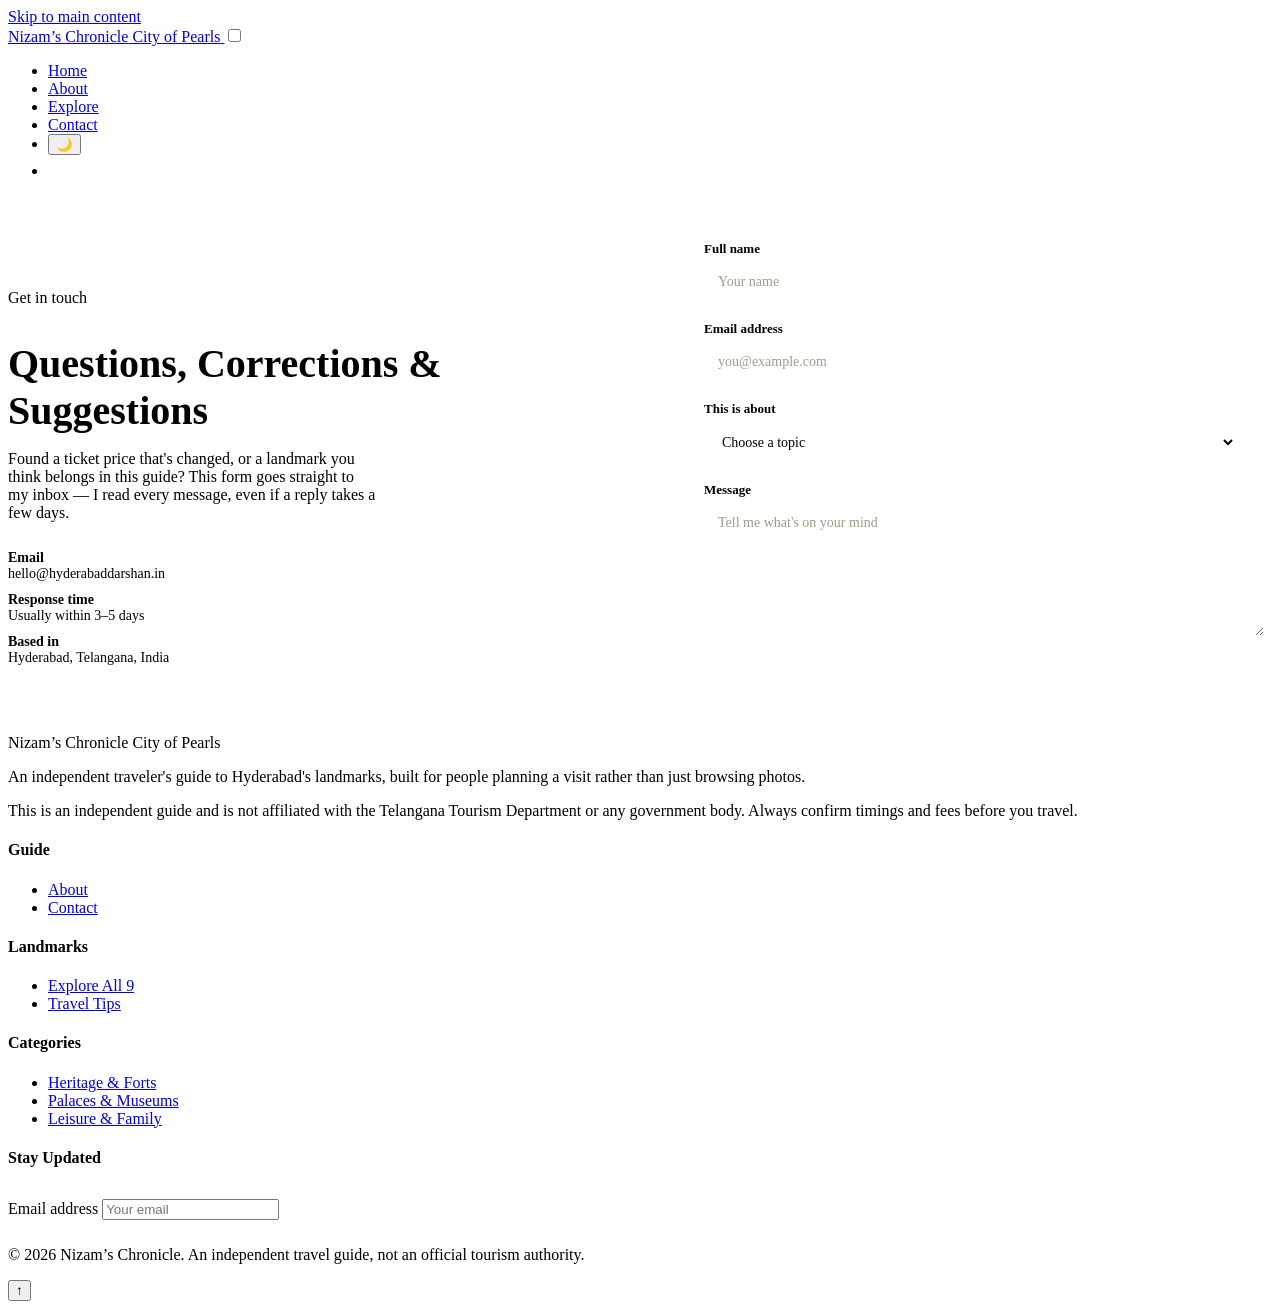
<file: contact.html>
<!DOCTYPE html>
<html lang="en">
<head>
    <meta charset="UTF-8">
    <meta name="viewport" content="width=device-width, initial-scale=1.0">
    <title>Contact | Nizam’s Chronicle</title>
    <meta name="description" content="Send a question, a correction, or a suggestion for the Nizam’s Chronicle guide.">
    <link rel="icon" type="image/svg+xml" href="data:image/svg+xml,%3Csvg xmlns='http://www.w3.org/2000/svg' viewBox='0 0 100 100'%3E%3Crect width='100' height='100' rx='20' fill='%230e5c50'/%3E%3Cpath d='M30 78V38h6v18h28V38h6v40h-6V62H36v16z' fill='%23ab7d2f'/%3E%3Ccircle cx='30' cy='30' r='4' fill='%23ab7d2f'/%3E%3Ccircle cx='70' cy='30' r='4' fill='%23ab7d2f'/%3E%3C/svg%3E">
    <link rel="stylesheet" href="css/style.css">
    <link rel="stylesheet" href="css/grid-layouts.css">
    <link rel="stylesheet" href="css/components.css">
</head>
<body>

    <a href="#main-content" class="skip-link">Skip to main content</a>

    <header class="main-header">
        <div class="container nav-bar">
            <a href="index.html" class="nav-logo">
                <span class="nav-logo-mark">Nizam’s Chronicle</span>
                <span class="nav-logo-tag">City of Pearls</span>
            </a>

            <input type="checkbox" id="nav-toggle" class="nav-toggle-input">
            <label for="nav-toggle" class="nav-toggle-label" aria-label="Toggle navigation menu">
                <span></span><span></span><span></span>
            </label>

            <nav aria-label="Primary">
                <ul class="nav-list">
                    <li><a href="index.html" class="nav-link">Home</a></li>
                    <li><a href="about.html" class="nav-link">About</a></li>
                    <li><a href="explore.html" class="nav-link">Explore</a></li>
                    <li><a href="contact.html" class="nav-link is-active" aria-current="page">Contact</a></li>
                    <li>
                        <button type="button" id="theme-toggle-btn" class="theme-toggle-btn" aria-label="Toggle dark and light mode">
                            <span id="theme-toggle-icon">&#127769;</span>
                        </button>
                    </li>
                    <li><a href="login.html" class="action-btn btn-accent action-btn--sm">Sign In</a></li>
                </ul>
            </nav>
        </div>
    </header>

    <main id="main-content">
        <section class="container section-spacing">
            <div class="split-grid reveal">
                <div>
                    <p class="eyebrow">Get in touch</p>
                    <h1 class="contact-heading">Questions, Corrections &amp; Suggestions</h1>
                    <p class="contact-description">Found a ticket price that's changed, or a landmark you think belongs in this guide? This form goes straight to my inbox — I read every message, even if a reply takes a few days.</p>

                    <div class="contact-info-list">
                        <address>
                            <span><strong>Email</strong><br>hello@hyderabaddarshan.in</span>
                            <span><strong>Response time</strong><br>Usually within 3&ndash;5 days</span>
                            <span><strong>Based in</strong><br>Hyderabad, Telangana, India</span>
                        </address>
                    </div>
                </div>

                <div class="contact-form-panel">
                    <form action="thankyou.html" method="GET" id="contact-form">
                        <div class="form-node">
                            <label for="contact-name">Full name</label>
                            <input type="text" id="contact-name" name="name" placeholder="Your name" required>
                        </div>
                        <div class="form-node">
                            <label for="contact-email">Email address</label>
                            <input type="email" id="contact-email" name="email" placeholder="you@example.com" required>
                        </div>
                        <div class="form-node">
                            <label for="contact-topic">This is about</label>
                            <select id="contact-topic" name="topic" required>
                                <option value="">Choose a topic</option>
                                <option value="correction">A ticket price or timing correction</option>
                                <option value="suggestion">A landmark suggestion</option>
                                <option value="feedback">General feedback</option>
                                <option value="other">Something else</option>
                            </select>
                        </div>
                        <div class="form-node">
                            <label for="contact-message">Message</label>
                            <textarea id="contact-message" name="message" placeholder="Tell me what's on your mind" required></textarea>
                        </div>
                        <button type="submit" class="action-btn btn-accent full-width">Send Message</button>
                    </form>
                </div>
            </div>
        </section>
    </main>

    <footer class="main-footer">
        <div class="container footer-columns">
            <div class="footer-brand">
                <span class="footer-brand-mark">Nizam’s Chronicle</span>
                <span class="footer-brand-tag">City of Pearls</span>
                <p>An independent traveler's guide to Hyderabad's landmarks, built for people planning a visit rather than just browsing photos.</p>
                <p class="footer-disclaimer">This is an independent guide and is not affiliated with the Telangana Tourism Department or any government body. Always confirm timings and fees before you travel.</p>
            </div>
            <div class="footer-group">
                <h4>Guide</h4>
                <ul class="footer-links">
                    <li><a href="about.html">About</a></li>
                    <li><a href="contact.html">Contact</a></li>
                </ul>
            </div>
            <div class="footer-group">
                <h4>Landmarks</h4>
                <ul class="footer-links">
                    <li><a href="explore.html">Explore All 9</a></li>
                    <li><a href="index.html#travel-tips">Travel Tips</a></li>
                </ul>
            </div>
            <div class="footer-group">
                <h4>Categories</h4>
                <ul class="footer-links">
                    <li><a href="explore.html">Heritage &amp; Forts</a></li>
                    <li><a href="explore.html">Palaces &amp; Museums</a></li>
                    <li><a href="explore.html">Leisure &amp; Family</a></li>
                </ul>
            </div>
            <div class="footer-brand">
                <h4>Stay Updated</h4>
                <form class="footer-dispatch" action="thankyou.html" method="GET">
                    <label for="newsletter-email" class="visually-hidden">Email address</label>
                    <input id="newsletter-email" name="email" type="email" required placeholder="Your email" class="footer-dispatch-input">
                    <button type="submit" class="action-btn btn-accent footer-dispatch-button" aria-label="Subscribe for updates">&#10148;</button>
                </form>
            </div>
        </div>
        <div class="footer-bottom">
            <p>&copy; <span data-current-year>2026</span> Nizam’s Chronicle. An independent travel guide, not an official tourism authority.</p>
        </div>
    </footer>

    <div class="modal-overlay" data-modal-overlay></div>
    <div class="lightbox-overlay" data-lightbox-overlay></div>

    <script src="js/main.js" defer></script>
    <script src="js/script.js" defer></script>
</body>
</html>
</file>
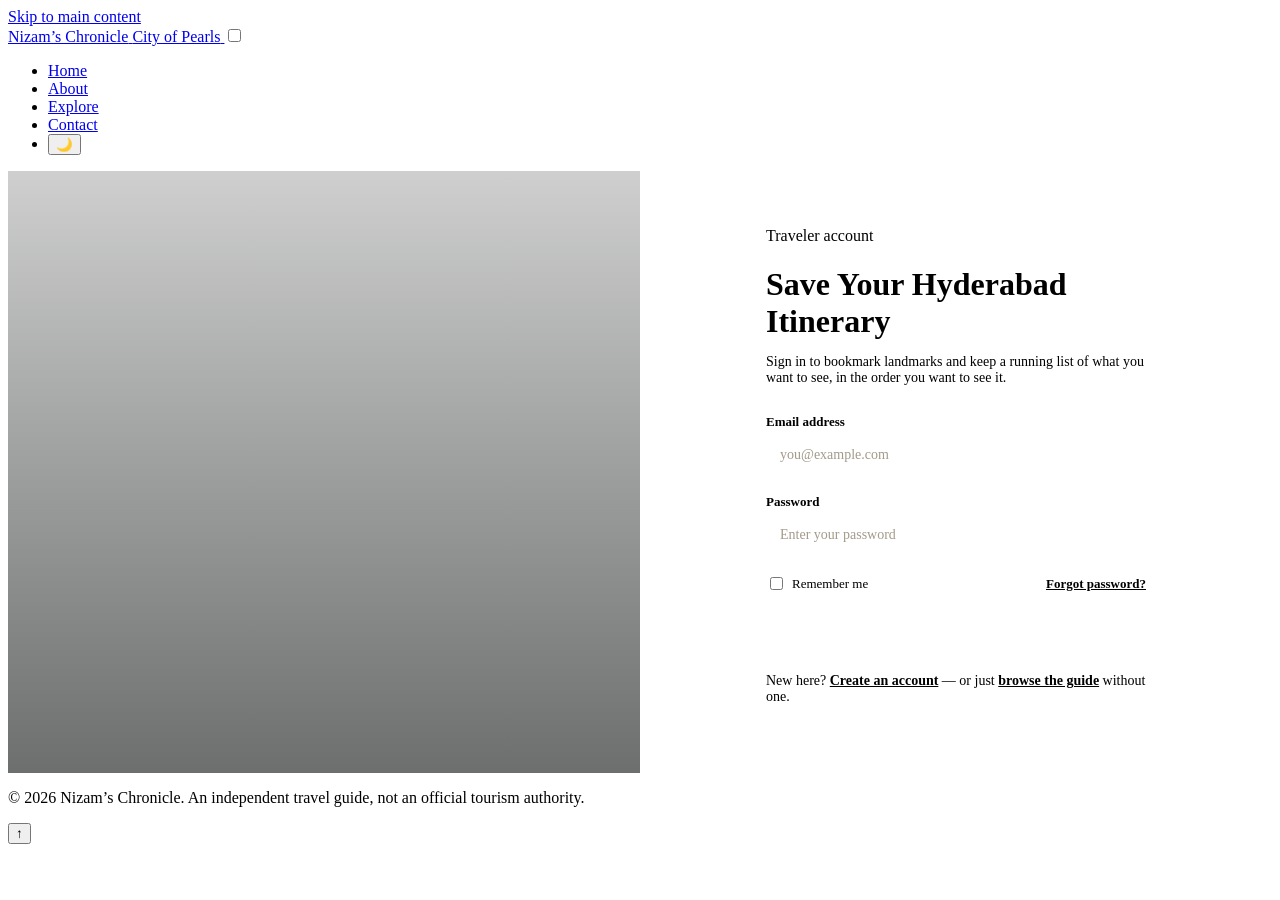
<file: login.html>
<!DOCTYPE html>
<html lang="en">
<head>
    <meta charset="UTF-8">
    <meta name="viewport" content="width=device-width, initial-scale=1.0">
    <title>Sign In | Nizam’s Chronicle</title>
    <meta name="description" content="Sign in to save landmarks and build your own Hyderabad itinerary.">
    <link rel="icon" type="image/svg+xml" href="data:image/svg+xml,%3Csvg xmlns='http://www.w3.org/2000/svg' viewBox='0 0 100 100'%3E%3Crect width='100' height='100' rx='20' fill='%230e5c50'/%3E%3Cpath d='M30 78V38h6v18h28V38h6v40h-6V62H36v16z' fill='%23ab7d2f'/%3E%3Ccircle cx='30' cy='30' r='4' fill='%23ab7d2f'/%3E%3Ccircle cx='70' cy='30' r='4' fill='%23ab7d2f'/%3E%3C/svg%3E">
    <link rel="stylesheet" href="css/style.css">
    <link rel="stylesheet" href="css/grid-layouts.css">
    <link rel="stylesheet" href="css/components.css">
</head>
<body>

    <a href="#main-content" class="skip-link">Skip to main content</a>

    <header class="main-header">
        <div class="container nav-bar">
            <a href="index.html" class="nav-logo">
                <span class="nav-logo-mark">Nizam’s Chronicle</span>
                <span class="nav-logo-tag">City of Pearls</span>
            </a>

            <input type="checkbox" id="nav-toggle" class="nav-toggle-input">
            <label for="nav-toggle" class="nav-toggle-label" aria-label="Toggle navigation menu">
                <span></span><span></span><span></span>
            </label>

            <nav aria-label="Primary">
                <ul class="nav-list">
                    <li><a href="index.html" class="nav-link">Home</a></li>
                    <li><a href="about.html" class="nav-link">About</a></li>
                    <li><a href="explore.html" class="nav-link">Explore</a></li>
                    <li><a href="contact.html" class="nav-link">Contact</a></li>
                    <li>
                        <button type="button" id="theme-toggle-btn" class="theme-toggle-btn" aria-label="Toggle dark and light mode">
                            <span id="theme-toggle-icon">&#127769;</span>
                        </button>
                    </li>
                </ul>
            </nav>
        </div>
    </header>

    <main id="main-content">
        <div class="auth-frame">
            <div class="auth-backdrop" role="img" aria-label="The illuminated Buddha statue at Hussain Sagar Lake, Hyderabad, at dusk"></div>
            <div class="auth-panel">
                <div class="auth-panel-inner">
                    <p class="eyebrow">Traveler account</p>
                    <h1 class="auth-heading">Save Your Hyderabad Itinerary</h1>
                    <p class="auth-text">Sign in to bookmark landmarks and keep a running list of what you want to see, in the order you want to see it.</p>

                    <form action="thankyou.html" method="GET" id="login-form">
                        <div class="form-node">
                            <label for="login-email">Email address</label>
                            <input type="email" id="login-email" name="email" placeholder="you@example.com" required>
                        </div>
                        <div class="form-node">
                            <label for="login-password">Password</label>
                            <input type="password" id="login-password" name="password" placeholder="Enter your password" required>
                        </div>
                        <div class="form-utility">
                            <label class="form-checkbox-label">
                                <input type="checkbox" name="remember">
                                Remember me
                            </label>
                            <a href="#" class="auth-link">Forgot password?</a>
                        </div>
                        <button type="submit" class="action-btn btn-accent full-width">Sign In</button>
                    </form>

                    <p class="auth-text">
                        New here? <a href="#" class="auth-link">Create an account</a> — or just <a href="explore.html" class="auth-link">browse the guide</a> without one.
                    </p>
                </div>
            </div>
        </div>
    </main>

    <footer class="main-footer">
        <div class="container footer-bottom is-compact">
            <p>&copy; <span data-current-year>2026</span> Nizam’s Chronicle. An independent travel guide, not an official tourism authority.</p>
        </div>
    </footer>

    <script src="js/main.js" defer></script>
    <script src="js/script.js" defer></script>
</body>
</html>
</file>
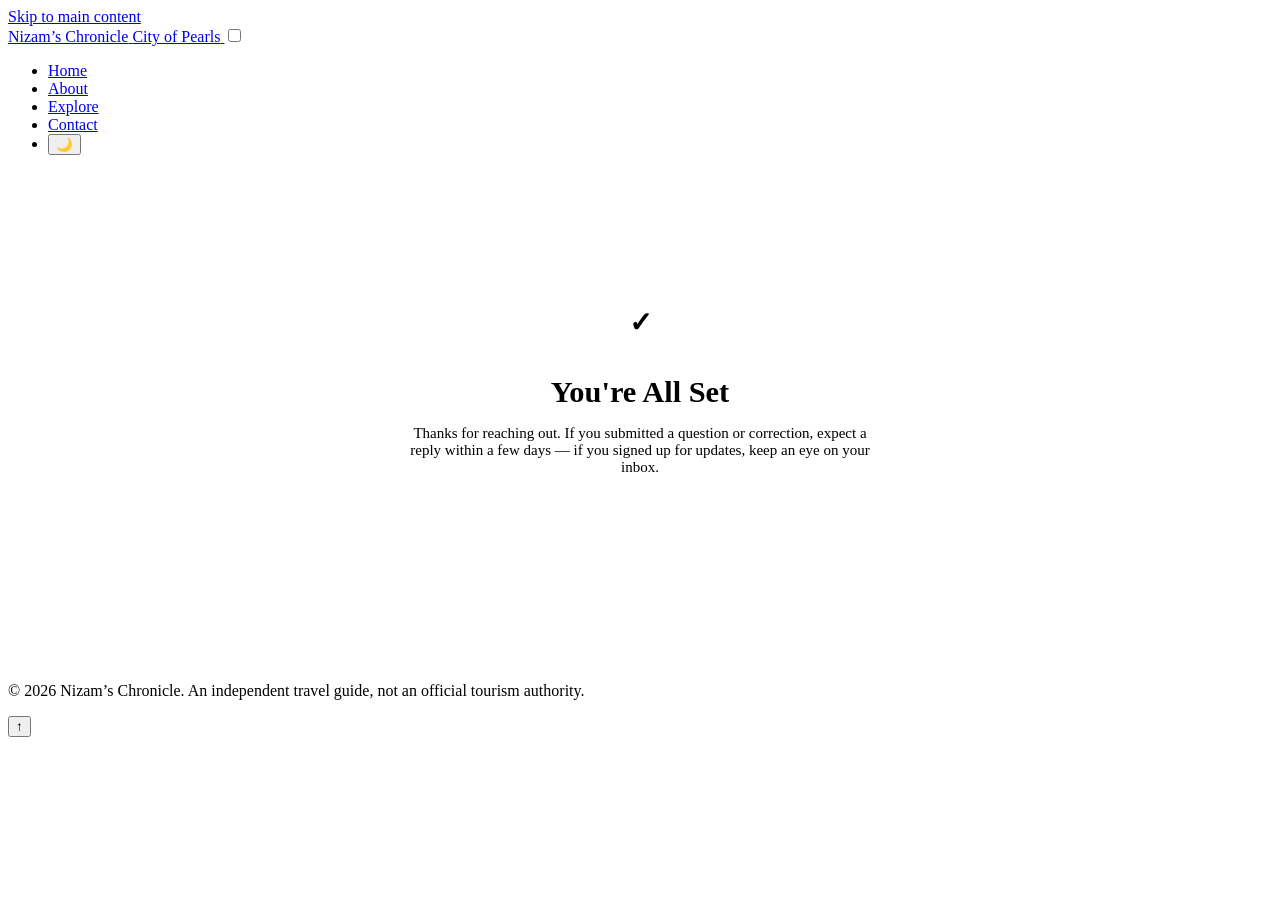
<file: thankyou.html>
<!DOCTYPE html>
<html lang="en">
<head>
    <meta charset="UTF-8">
    <meta name="viewport" content="width=device-width, initial-scale=1.0">
    <title>Thank You | Nizam’s Chronicle</title>
    <meta name="description" content="Your message has been received.">
    <link rel="icon" type="image/svg+xml" href="data:image/svg+xml,%3Csvg xmlns='http://www.w3.org/2000/svg' viewBox='0 0 100 100'%3E%3Crect width='100' height='100' rx='20' fill='%230e5c50'/%3E%3Cpath d='M30 78V38h6v18h28V38h6v40h-6V62H36v16z' fill='%23ab7d2f'/%3E%3Ccircle cx='30' cy='30' r='4' fill='%23ab7d2f'/%3E%3Ccircle cx='70' cy='30' r='4' fill='%23ab7d2f'/%3E%3C/svg%3E">
    <link rel="stylesheet" href="css/style.css">
    <link rel="stylesheet" href="css/grid-layouts.css">
    <link rel="stylesheet" href="css/components.css">
</head>
<body>

    <a href="#main-content" class="skip-link">Skip to main content</a>

    <header class="main-header">
        <div class="container nav-bar">
            <a href="index.html" class="nav-logo">
                <span class="nav-logo-mark">Nizam’s Chronicle</span>
                <span class="nav-logo-tag">City of Pearls</span>
            </a>

            <input type="checkbox" id="nav-toggle" class="nav-toggle-input">
            <label for="nav-toggle" class="nav-toggle-label" aria-label="Toggle navigation menu">
                <span></span><span></span><span></span>
            </label>

            <nav aria-label="Primary">
                <ul class="nav-list">
                    <li><a href="index.html" class="nav-link">Home</a></li>
                    <li><a href="about.html" class="nav-link">About</a></li>
                    <li><a href="explore.html" class="nav-link">Explore</a></li>
                    <li><a href="contact.html" class="nav-link">Contact</a></li>
                    <li>
                        <button type="button" id="theme-toggle-btn" class="theme-toggle-btn" aria-label="Toggle dark and light mode">
                            <span id="theme-toggle-icon">&#127769;</span>
                        </button>
                    </li>
                </ul>
            </nav>
        </div>
    </header>

    <main id="main-content">
        <div class="container thank-you-main">
            <div class="thank-you-card">
                <div class="thank-you-icon" aria-hidden="true">&#10003;</div>
                <h1 class="thank-you-title">You're All Set</h1>
                <p class="thank-you-text">Thanks for reaching out. If you submitted a question or correction, expect a reply within a few days — if you signed up for updates, keep an eye on your inbox.</p>
                <a href="explore.html" class="action-btn btn-accent">Continue Exploring</a>
            </div>
        </div>
    </main>

    <footer class="main-footer">
        <div class="container footer-bottom is-compact">
            <p>&copy; <span data-current-year>2026</span> Nizam’s Chronicle. An independent travel guide, not an official tourism authority.</p>
        </div>
    </footer>

    <script src="js/main.js" defer></script>
    <script src="js/script.js" defer></script>
</body>
</html>
</file>
<file: css/style.css>
/* =========================================================
   Nizam’s Chronicle — Page Layouts
   Hero, quick facts, featured destinations, stats, gallery,
   travel tips, auth screen, page-specific, responsive
   ========================================================= */

/* ---------- Hero ---------- */
.hero-viewport {
    position: relative;
    min-height: 88vh;
    display: flex;
    flex-direction: column;
    justify-content: center;
    color: #ffffff;
    padding: 140px 20px 120px;
    overflow: hidden;
}

.hero-viewport::before {
    content: "";
    position: absolute;
    inset: 0;
    background:
        url('https://commons.wikimedia.org/wiki/Special:FilePath/A%20Landscape%20shot%20of%20the%20Charminar.jpg?width=1900')
        center 38% / cover no-repeat;
    z-index: -2;
}

.hero-viewport::after {
    content: "";
    position: absolute;
    inset: 0;
    background:
        linear-gradient(180deg, rgba(10, 15, 12, 0.55) 0%, rgba(10, 15, 12, 0.42) 45%, rgba(10, 15, 12, 0.82) 100%);
    z-index: -1;
}

.hero-inner {
    max-width: 760px;
}

.hero-eyebrow {
    font-family: var(--font-plaque);
    font-size: 12px;
    font-weight: 600;
    letter-spacing: 0.2em;
    text-transform: uppercase;
    color: var(--gold-soft);
    display: flex;
    align-items: center;
    gap: 12px;
    margin-bottom: 20px;
}

.hero-eyebrow::before {
    content: "";
    width: 34px;
    height: 1px;
    background: var(--gold-soft);
}

.hero-title {
    font-family: var(--font-display);
    font-size: clamp(2.4rem, 4.4vw + 1rem, 4.2rem);
    font-weight: 600;
    line-height: 1.08;
    margin-bottom: 20px;
    max-width: 17ch;
}

.hero-title em {
    font-style: italic;
    color: var(--gold-soft);
}

.hero-subtitle {
    font-size: clamp(1rem, 0.4vw + 0.95rem, 1.2rem);
    margin-bottom: 32px;
    max-width: 540px;
    color: rgba(255, 255, 255, 0.88);
}

.hero-actions {
    display: flex;
    gap: 16px;
    flex-wrap: wrap;
}

/* ---------- Quick facts strip (floats over hero, like an ASI info board) ---------- */
.quick-facts {
    background-color: var(--surface);
    max-width: 1080px;
    margin: -64px auto 0;
    padding: 0;
    border-radius: var(--radius-md);
    box-shadow: var(--shadow-lg);
    display: grid;
    grid-template-columns: repeat(4, 1fr);
    position: relative;
    z-index: 10;
}

.quick-fact {
    padding: 28px 20px;
    text-align: center;
    border-right: 1px solid var(--border-color);
}

.quick-fact:last-child {
    border-right: none;
}

.quick-fact strong {
    display: block;
    font-family: var(--font-display);
    font-size: clamp(1.5rem, 1.6vw + 1rem, 2rem);
    font-weight: 700;
    color: var(--teal);
    margin-bottom: 4px;
}

.quick-fact span {
    font-size: 12px;
    font-weight: 600;
    letter-spacing: 0.04em;
    color: var(--granite-soft);
    text-transform: uppercase;
}

/* ---------- Featured destinations (alternating split rows) ---------- */
.featured-row {
    display: grid;
    grid-template-columns: 1.05fr 0.95fr;
    gap: 56px;
    align-items: center;
}

.featured-row:not(:last-child) {
    margin-bottom: clamp(56px, 7vw, 96px);
}

.featured-row.is-reversed {
    grid-template-columns: 0.95fr 1.05fr;
}

.featured-row.is-reversed .featured-media {
    order: 2;
}

.featured-media {
    position: relative;
    border-radius: var(--radius-lg);
    overflow: hidden;
    box-shadow: var(--shadow-md);
    aspect-ratio: 4 / 3.1;
}

.featured-media img {
    width: 100%;
    height: 100%;
    object-fit: cover;
    transition: transform 0.8s cubic-bezier(0.22, 1, 0.36, 1);
}

.featured-row:hover .featured-media img {
    transform: scale(1.045);
}

.featured-index {
    position: absolute;
    top: 18px;
    left: 18px;
    background: rgba(23, 19, 15, 0.72);
    color: var(--gold-soft);
    font-family: var(--font-plaque);
    font-size: 12px;
    letter-spacing: 0.08em;
    padding: 6px 12px;
    border-radius: 999px;
    -webkit-backdrop-filter: blur(4px);
    backdrop-filter: blur(4px);
}

.featured-copy .heading-lg {
    margin-bottom: 16px;
}

.featured-copy p {
    margin-bottom: 22px;
}

.featured-meta {
    display: flex;
    flex-wrap: wrap;
    gap: 10px 28px;
    margin-bottom: 26px;
    font-family: var(--font-plaque);
    font-size: 13px;
    color: var(--granite-soft);
}

.featured-meta strong {
    color: var(--ink);
    font-weight: 600;
}

/* ---------- Stats / highlights section (dark, jali lattice texture) ---------- */
.stats-section {
    background-color: var(--footer-bg);
    color: #fff;
    position: relative;
    overflow: hidden;
}

.stats-section::before {
    content: "";
    position: absolute;
    inset: 0;
    opacity: 0.5;
    background-image:
        repeating-linear-gradient(45deg, rgba(171, 125, 47, 0.07) 0, rgba(171, 125, 47, 0.07) 1px, transparent 1px, transparent 34px),
        repeating-linear-gradient(-45deg, rgba(171, 125, 47, 0.07) 0, rgba(171, 125, 47, 0.07) 1px, transparent 1px, transparent 34px);
}

.stats-section .container {
    position: relative;
}

.stats-grid {
    display: grid;
    grid-template-columns: repeat(4, 1fr);
    gap: 32px;
    margin-top: 8px;
}

.stat-card {
    text-align: center;
    padding: 8px;
}

.stat-number {
    font-family: var(--font-display);
    font-size: clamp(2.4rem, 3.2vw + 1rem, 3.4rem);
    font-weight: 700;
    color: var(--gold-soft);
    display: flex;
    justify-content: center;
    align-items: baseline;
    gap: 2px;
}

.stat-label {
    margin-top: 10px;
    font-size: 14px;
    color: #c8bea8;
    max-width: 22ch;
    margin-left: auto;
    margin-right: auto;
}

/* ---------- Gallery ---------- */
.gallery-grid {
    display: grid;
    grid-template-columns: repeat(4, 1fr);
    grid-auto-rows: 170px;
    gap: 14px;
}

.gallery-item {
    position: relative;
    border-radius: var(--radius-md);
    overflow: hidden;
    cursor: pointer;
    background-color: var(--pearl-dim);
}

.gallery-item.is-tall {
    grid-row: span 2;
}

.gallery-item.is-wide {
    grid-column: span 2;
}

.gallery-item img {
    width: 100%;
    height: 100%;
    object-fit: cover;
    transition: transform var(--transition-medium);
}

.gallery-item:hover img {
    transform: scale(1.06);
}

.gallery-caption {
    position: absolute;
    inset: auto 0 0 0;
    padding: 14px 16px;
    background: linear-gradient(180deg, transparent, rgba(15, 12, 9, 0.82));
    color: #fff;
    font-size: 13px;
    font-weight: 500;
    opacity: 0;
    transform: translateY(6px);
    transition: opacity var(--transition-fast), transform var(--transition-fast);
}

.gallery-item:hover .gallery-caption,
.gallery-item:focus-visible .gallery-caption {
    opacity: 1;
    transform: translateY(0);
}

/* ---------- Travel tips ---------- */
.tips-grid {
    display: grid;
    grid-template-columns: repeat(3, 1fr);
    gap: 24px;
}

/* ---------- Split grid (About / Contact) ---------- */
.split-grid {
    display: grid;
    grid-template-columns: 1fr 1fr;
    gap: 56px;
    align-items: center;
}

.rounded-img {
    border-radius: var(--radius-md);
    width: 100%;
    box-shadow: var(--shadow-md);
}

/* ---------- CTA banner ---------- */
.cta-banner {
    background-color: var(--teal-deep);
    background-image: linear-gradient(135deg, var(--teal-deep), var(--teal));
    border-radius: var(--radius-lg);
    padding: clamp(36px, 5vw, 64px);
    text-align: center;
    color: #fff;
}

.cta-banner .heading-lg {
    color: #fff;
    margin-bottom: 14px;
}

.cta-banner p {
    color: rgba(255, 255, 255, 0.86);
    max-width: 52ch;
    margin: 0 auto 28px;
}

.cta-actions {
    display: flex;
    gap: 14px;
    justify-content: center;
    flex-wrap: wrap;
}

/* ---------- Auth screen ---------- */
.auth-frame {
    display: grid;
    grid-template-columns: 1fr 1fr;
    min-height: calc(100vh - var(--header-height));
}

.auth-backdrop {
    position: relative;
    background:
        url('https://commons.wikimedia.org/wiki/Special:FilePath/Buddha%20Statue%20of%20Hyderabad.JPG?width=1200')
        center/cover no-repeat;
}

.auth-backdrop::after {
    content: "";
    position: absolute;
    inset: 0;
    background: linear-gradient(180deg, rgba(10, 15, 12, 0.2), rgba(10, 15, 12, 0.6));
}

.auth-panel {
    display: flex;
    justify-content: center;
    align-items: center;
    padding: 40px;
}

.auth-panel-inner {
    width: 100%;
    max-width: 380px;
}

.auth-heading {
    font-family: var(--font-display);
    font-size: clamp(1.6rem, 1.6vw + 1rem, 2rem);
    font-weight: 700;
    margin-bottom: 8px;
    color: var(--ink);
}

.auth-text {
    color: var(--granite-soft);
    font-size: 14px;
    margin-bottom: 28px;
}

/* ---------- Contact page ---------- */
.contact-heading {
    font-family: var(--font-display);
    font-size: clamp(1.9rem, 2.2vw + 1rem, 2.5rem);
    font-weight: 700;
    margin-bottom: 14px;
    color: var(--ink);
}

.contact-description {
    color: var(--granite-soft);
    margin-bottom: 28px;
    max-width: 46ch;
}

.contact-info-list {
    font-size: 14px;
    display: flex;
    flex-direction: column;
    gap: 10px;
}

.contact-info-list address {
    font-style: normal;
    display: flex;
    flex-direction: column;
    gap: 10px;
}

.contact-form-panel {
    background-color: var(--surface);
    padding: 36px;
    border-radius: var(--radius-md);
    border: 1px solid var(--border-color);
    box-shadow: var(--shadow-sm);
}

/* ---------- Thank-you page ---------- */
.thank-you-main {
    min-height: 55vh;
    display: flex;
    justify-content: center;
    align-items: center;
    text-align: center;
}

.thank-you-card {
    max-width: 480px;
    padding: 20px;
}

.thank-you-icon {
    display: flex;
    justify-content: center;
    align-items: center;
    width: 64px;
    height: 64px;
    margin: 0 auto 20px;
    border-radius: 50%;
    background-color: var(--teal-soft);
    color: var(--teal);
    font-size: 28px;
    font-weight: 700;
}

.thank-you-title {
    font-family: var(--font-display);
    font-size: clamp(1.5rem, 2vw + 1rem, 1.9rem);
    font-weight: 700;
    margin-bottom: 12px;
    color: var(--ink);
}

.thank-you-text {
    color: var(--granite-soft);
    margin-bottom: 28px;
    font-size: 15px;
}

/* ---------- Explore intro (explore.html) ---------- */
.explore-intro {
    max-width: 720px;
    margin-bottom: 40px;
}

.explore-intro .heading-lg {
    margin-bottom: 16px;
}

/* ==========================================
   Responsive Architecture (Media Queries)
   ========================================== */
@media (max-width: 1100px) {
    .item-matrix {
        grid-template-columns: repeat(3, 1fr);
    }
}

@media (max-width: 1024px) {
    .item-matrix {
        grid-template-columns: repeat(2, 1fr);
    }

    .quick-facts {
        grid-template-columns: repeat(2, 1fr);
    }

    .quick-fact:nth-child(2) {
        border-right: none;
    }

    .quick-fact:nth-child(3),
    .quick-fact:nth-child(4) {
        border-top: 1px solid var(--border-color);
    }

    .featured-row,
    .featured-row.is-reversed {
        grid-template-columns: 1fr;
    }

    .featured-row.is-reversed .featured-media {
        order: 0;
    }

    .stats-grid {
        grid-template-columns: repeat(2, 1fr);
        row-gap: 40px;
    }

    .tips-grid {
        grid-template-columns: repeat(2, 1fr);
    }

    .gallery-grid {
        grid-template-columns: repeat(3, 1fr);
    }
}

@media (max-width: 768px) {
    .item-matrix,
    .split-grid,
    .auth-frame {
        grid-template-columns: 1fr;
    }

    .split-grid {
        gap: 32px;
    }

    .auth-backdrop {
        display: none;
    }

    .auth-panel {
        padding: 32px 20px;
    }

    .contact-form-panel {
        padding: 26px;
    }

    .quick-facts {
        grid-template-columns: 1fr;
        margin-top: -40px;
    }

    .quick-fact {
        border-right: none !important;
        border-top: 1px solid var(--border-color);
    }

    .quick-fact:first-child {
        border-top: none;
    }

    .tips-grid {
        grid-template-columns: 1fr;
    }

    .gallery-grid {
        grid-template-columns: repeat(2, 1fr);
        grid-auto-rows: 140px;
    }

    .gallery-item.is-wide {
        grid-column: span 2;
    }

    .hero-viewport {
        min-height: 0;
        padding: 120px 20px 96px;
    }

    .cta-actions {
        flex-direction: column;
    }

    .cta-actions .action-btn {
        width: 100%;
    }
}
</file>
<file: css/grid-layouts.css>
/* =========================================================
   Nizam’s Chronicle — Page Layouts
   Hero, quick facts, featured destinations, stats, gallery,
   travel tips, auth screen, page-specific, responsive
   ========================================================= */

/* ---------- Hero ---------- */
.hero-viewport {
    position: relative;
    min-height: 88vh;
    display: flex;
    flex-direction: column;
    justify-content: center;
    color: #ffffff;
    padding: 140px 20px 120px;
    overflow: hidden;
}

.hero-viewport::before {
    content: "";
    position: absolute;
    inset: 0;
    background:
        url('https://commons.wikimedia.org/wiki/Special:FilePath/A%20Landscape%20shot%20of%20the%20Charminar.jpg?width=1900')
        center 38% / cover no-repeat;
    z-index: -2;
}

.hero-viewport::after {
    content: "";
    position: absolute;
    inset: 0;
    background:
        linear-gradient(180deg, rgba(10, 15, 12, 0.55) 0%, rgba(10, 15, 12, 0.42) 45%, rgba(10, 15, 12, 0.82) 100%);
    z-index: -1;
}

.hero-inner {
    max-width: 760px;
}

.hero-eyebrow {
    font-family: var(--font-plaque);
    font-size: 12px;
    font-weight: 600;
    letter-spacing: 0.2em;
    text-transform: uppercase;
    color: var(--gold-soft);
    display: flex;
    align-items: center;
    gap: 12px;
    margin-bottom: 20px;
}

.hero-eyebrow::before {
    content: "";
    width: 34px;
    height: 1px;
    background: var(--gold-soft);
}

.hero-title {
    font-family: var(--font-display);
    font-size: clamp(2.4rem, 4.4vw + 1rem, 4.2rem);
    font-weight: 600;
    line-height: 1.08;
    margin-bottom: 20px;
    max-width: 17ch;
}

.hero-title em {
    font-style: italic;
    color: var(--gold-soft);
}

.hero-subtitle {
    font-size: clamp(1rem, 0.4vw + 0.95rem, 1.2rem);
    margin-bottom: 32px;
    max-width: 540px;
    color: rgba(255, 255, 255, 0.88);
}

.hero-actions {
    display: flex;
    gap: 16px;
    flex-wrap: wrap;
}

/* ---------- Quick facts strip (floats over hero, like an ASI info board) ---------- */
.quick-facts {
    background-color: var(--surface);
    max-width: 1080px;
    margin: -64px auto 0;
    padding: 0;
    border-radius: var(--radius-md);
    box-shadow: var(--shadow-lg);
    display: grid;
    grid-template-columns: repeat(4, 1fr);
    position: relative;
    z-index: 10;
}

.quick-fact {
    padding: 28px 20px;
    text-align: center;
    border-right: 1px solid var(--border-color);
}

.quick-fact:last-child {
    border-right: none;
}

.quick-fact strong {
    display: block;
    font-family: var(--font-display);
    font-size: clamp(1.5rem, 1.6vw + 1rem, 2rem);
    font-weight: 700;
    color: var(--teal);
    margin-bottom: 4px;
}

.quick-fact span {
    font-size: 12px;
    font-weight: 600;
    letter-spacing: 0.04em;
    color: var(--granite-soft);
    text-transform: uppercase;
}

/* ---------- Featured destinations (alternating split rows) ---------- */
.featured-row {
    display: grid;
    grid-template-columns: 1.05fr 0.95fr;
    gap: 56px;
    align-items: center;
}

.featured-row:not(:last-child) {
    margin-bottom: clamp(56px, 7vw, 96px);
}

.featured-row.is-reversed {
    grid-template-columns: 0.95fr 1.05fr;
}

.featured-row.is-reversed .featured-media {
    order: 2;
}

.featured-media {
    position: relative;
    border-radius: var(--radius-lg);
    overflow: hidden;
    box-shadow: var(--shadow-md);
    aspect-ratio: 4 / 3.1;
}

.featured-media img {
    width: 100%;
    height: 100%;
    object-fit: cover;
    transition: transform 0.8s cubic-bezier(0.22, 1, 0.36, 1);
}

.featured-row:hover .featured-media img {
    transform: scale(1.045);
}

.featured-index {
    position: absolute;
    top: 18px;
    left: 18px;
    background: rgba(23, 19, 15, 0.72);
    color: var(--gold-soft);
    font-family: var(--font-plaque);
    font-size: 12px;
    letter-spacing: 0.08em;
    padding: 6px 12px;
    border-radius: 999px;
    -webkit-backdrop-filter: blur(4px);
    backdrop-filter: blur(4px);
}

.featured-copy .heading-lg {
    margin-bottom: 16px;
}

.featured-copy p {
    margin-bottom: 22px;
}

.featured-meta {
    display: flex;
    flex-wrap: wrap;
    gap: 10px 28px;
    margin-bottom: 26px;
    font-family: var(--font-plaque);
    font-size: 13px;
    color: var(--granite-soft);
}

.featured-meta strong {
    color: var(--ink);
    font-weight: 600;
}

/* ---------- Stats / highlights section (dark, jali lattice texture) ---------- */
.stats-section {
    background-color: var(--footer-bg);
    color: #fff;
    position: relative;
    overflow: hidden;
}

.stats-section::before {
    content: "";
    position: absolute;
    inset: 0;
    opacity: 0.5;
    background-image:
        repeating-linear-gradient(45deg, rgba(171, 125, 47, 0.07) 0, rgba(171, 125, 47, 0.07) 1px, transparent 1px, transparent 34px),
        repeating-linear-gradient(-45deg, rgba(171, 125, 47, 0.07) 0, rgba(171, 125, 47, 0.07) 1px, transparent 1px, transparent 34px);
}

.stats-section .container {
    position: relative;
}

.stats-grid {
    display: grid;
    grid-template-columns: repeat(4, 1fr);
    gap: 32px;
    margin-top: 8px;
}

.stat-card {
    text-align: center;
    padding: 8px;
}

.stat-number {
    font-family: var(--font-display);
    font-size: clamp(2.4rem, 3.2vw + 1rem, 3.4rem);
    font-weight: 700;
    color: var(--gold-soft);
    display: flex;
    justify-content: center;
    align-items: baseline;
    gap: 2px;
}

.stat-label {
    margin-top: 10px;
    font-size: 14px;
    color: #c8bea8;
    max-width: 22ch;
    margin-left: auto;
    margin-right: auto;
}

/* ---------- Gallery ---------- */
.gallery-grid {
    display: grid;
    grid-template-columns: repeat(4, 1fr);
    grid-auto-rows: 170px;
    gap: 14px;
}

.gallery-item {
    position: relative;
    border-radius: var(--radius-md);
    overflow: hidden;
    cursor: pointer;
    background-color: var(--pearl-dim);
}

.gallery-item.is-tall {
    grid-row: span 2;
}

.gallery-item.is-wide {
    grid-column: span 2;
}

.gallery-item img {
    width: 100%;
    height: 100%;
    object-fit: cover;
    transition: transform var(--transition-medium);
}

.gallery-item:hover img {
    transform: scale(1.06);
}

.gallery-caption {
    position: absolute;
    inset: auto 0 0 0;
    padding: 14px 16px;
    background: linear-gradient(180deg, transparent, rgba(15, 12, 9, 0.82));
    color: #fff;
    font-size: 13px;
    font-weight: 500;
    opacity: 0;
    transform: translateY(6px);
    transition: opacity var(--transition-fast), transform var(--transition-fast);
}

.gallery-item:hover .gallery-caption,
.gallery-item:focus-visible .gallery-caption {
    opacity: 1;
    transform: translateY(0);
}

/* ---------- Travel tips ---------- */
.tips-grid {
    display: grid;
    grid-template-columns: repeat(3, 1fr);
    gap: 24px;
}

/* ---------- Split grid (About / Contact) ---------- */
.split-grid {
    display: grid;
    grid-template-columns: 1fr 1fr;
    gap: 56px;
    align-items: center;
}

.rounded-img {
    border-radius: var(--radius-md);
    width: 100%;
    box-shadow: var(--shadow-md);
}

/* ---------- CTA banner ---------- */
.cta-banner {
    background-color: var(--teal-deep);
    background-image: linear-gradient(135deg, var(--teal-deep), var(--teal));
    border-radius: var(--radius-lg);
    padding: clamp(36px, 5vw, 64px);
    text-align: center;
    color: #fff;
}

.cta-banner .heading-lg {
    color: #fff;
    margin-bottom: 14px;
}

.cta-banner p {
    color: rgba(255, 255, 255, 0.86);
    max-width: 52ch;
    margin: 0 auto 28px;
}

.cta-actions {
    display: flex;
    gap: 14px;
    justify-content: center;
    flex-wrap: wrap;
}

/* ---------- Auth screen ---------- */
.auth-frame {
    display: grid;
    grid-template-columns: 1fr 1fr;
    min-height: calc(100vh - var(--header-height));
}

.auth-backdrop {
    position: relative;
    background:
        url('https://commons.wikimedia.org/wiki/Special:FilePath/Buddha%20Statue%20of%20Hyderabad.JPG?width=1200')
        center/cover no-repeat;
}

.auth-backdrop::after {
    content: "";
    position: absolute;
    inset: 0;
    background: linear-gradient(180deg, rgba(10, 15, 12, 0.2), rgba(10, 15, 12, 0.6));
}

.auth-panel {
    display: flex;
    justify-content: center;
    align-items: center;
    padding: 40px;
}

.auth-panel-inner {
    width: 100%;
    max-width: 380px;
}

.auth-heading {
    font-family: var(--font-display);
    font-size: clamp(1.6rem, 1.6vw + 1rem, 2rem);
    font-weight: 700;
    margin-bottom: 8px;
    color: var(--ink);
}

.auth-text {
    color: var(--granite-soft);
    font-size: 14px;
    margin-bottom: 28px;
}

/* ---------- Contact page ---------- */
.contact-heading {
    font-family: var(--font-display);
    font-size: clamp(1.9rem, 2.2vw + 1rem, 2.5rem);
    font-weight: 700;
    margin-bottom: 14px;
    color: var(--ink);
}

.contact-description {
    color: var(--granite-soft);
    margin-bottom: 28px;
    max-width: 46ch;
}

.contact-info-list {
    font-size: 14px;
    display: flex;
    flex-direction: column;
    gap: 10px;
}

.contact-info-list address {
    font-style: normal;
    display: flex;
    flex-direction: column;
    gap: 10px;
}

.contact-form-panel {
    background-color: var(--surface);
    padding: 36px;
    border-radius: var(--radius-md);
    border: 1px solid var(--border-color);
    box-shadow: var(--shadow-sm);
}

/* ---------- Thank-you page ---------- */
.thank-you-main {
    min-height: 55vh;
    display: flex;
    justify-content: center;
    align-items: center;
    text-align: center;
}

.thank-you-card {
    max-width: 480px;
    padding: 20px;
}

.thank-you-icon {
    display: flex;
    justify-content: center;
    align-items: center;
    width: 64px;
    height: 64px;
    margin: 0 auto 20px;
    border-radius: 50%;
    background-color: var(--teal-soft);
    color: var(--teal);
    font-size: 28px;
    font-weight: 700;
}

.thank-you-title {
    font-family: var(--font-display);
    font-size: clamp(1.5rem, 2vw + 1rem, 1.9rem);
    font-weight: 700;
    margin-bottom: 12px;
    color: var(--ink);
}

.thank-you-text {
    color: var(--granite-soft);
    margin-bottom: 28px;
    font-size: 15px;
}

/* ---------- Explore intro (explore.html) ---------- */
.explore-intro {
    max-width: 720px;
    margin-bottom: 40px;
}

.explore-intro .heading-lg {
    margin-bottom: 16px;
}

/* ==========================================
   Responsive Architecture (Media Queries)
   ========================================== */
@media (max-width: 1100px) {
    .item-matrix {
        grid-template-columns: repeat(3, 1fr);
    }
}

@media (max-width: 1024px) {
    .item-matrix {
        grid-template-columns: repeat(2, 1fr);
    }

    .quick-facts {
        grid-template-columns: repeat(2, 1fr);
    }

    .quick-fact:nth-child(2) {
        border-right: none;
    }

    .quick-fact:nth-child(3),
    .quick-fact:nth-child(4) {
        border-top: 1px solid var(--border-color);
    }

    .featured-row,
    .featured-row.is-reversed {
        grid-template-columns: 1fr;
    }

    .featured-row.is-reversed .featured-media {
        order: 0;
    }

    .stats-grid {
        grid-template-columns: repeat(2, 1fr);
        row-gap: 40px;
    }

    .tips-grid {
        grid-template-columns: repeat(2, 1fr);
    }

    .gallery-grid {
        grid-template-columns: repeat(3, 1fr);
    }
}

@media (max-width: 768px) {
    .item-matrix,
    .split-grid,
    .auth-frame {
        grid-template-columns: 1fr;
    }

    .split-grid {
        gap: 32px;
    }

    .auth-backdrop {
        display: none;
    }

    .auth-panel {
        padding: 32px 20px;
    }

    .contact-form-panel {
        padding: 26px;
    }

    .quick-facts {
        grid-template-columns: 1fr;
        margin-top: -40px;
    }

    .quick-fact {
        border-right: none !important;
        border-top: 1px solid var(--border-color);
    }

    .quick-fact:first-child {
        border-top: none;
    }

    .tips-grid {
        grid-template-columns: 1fr;
    }

    .gallery-grid {
        grid-template-columns: repeat(2, 1fr);
        grid-auto-rows: 140px;
    }

    .gallery-item.is-wide {
        grid-column: span 2;
    }

    .hero-viewport {
        min-height: 0;
        padding: 120px 20px 96px;
    }

    .cta-actions {
        flex-direction: column;
    }

    .cta-actions .action-btn {
        width: 100%;
    }
}
</file>
<file: css/components.css>
/* =========================================================
   Nizam’s Chronicle — Component Library
   Buttons, plaque-style attraction cards, forms, tabs,
   modal, lightbox
   ========================================================= */

/* ---------- Buttons ---------- */
.action-btn {
    display: inline-flex;
    align-items: center;
    justify-content: center;
    gap: 8px;
    padding: 13px 28px;
    font-size: 14px;
    font-weight: 600;
    border-radius: var(--radius-sm);
    border: none;
    cursor: pointer;
    transition: background-color var(--transition-fast), color var(--transition-fast), border-color var(--transition-fast), transform var(--transition-fast);
}

.action-btn:active {
    transform: translateY(1px);
}

.action-btn--sm {
    padding: 9px 18px;
}

.btn-accent {
    background-color: var(--teal);
    color: #ffffff;
}

.btn-accent:hover {
    background-color: var(--teal-deep);
}

.btn-gold {
    background-color: var(--gold);
    color: #fff;
}

.btn-gold:hover {
    background-color: #8f6621;
}

.btn-outline {
    background-color: transparent;
    border: 2px solid #ffffff;
    color: #ffffff;
}

.btn-outline:hover {
    background-color: #ffffff;
    color: var(--ink);
}

.btn-outline-dark {
    background-color: transparent;
    border: 2px solid var(--ink);
    color: var(--ink);
}

.btn-outline-dark:hover {
    background-color: var(--ink);
    color: #fff;
}

.btn-text {
    background: none;
    padding: 0;
    color: var(--teal);
    font-weight: 600;
    display: inline-flex;
    align-items: center;
    gap: 6px;
}

.btn-text:hover {
    color: var(--teal-deep);
    text-decoration: underline;
}

/* ---------- Category filter tabs ---------- */
.tab-row {
    display: flex;
    justify-content: center;
    flex-wrap: wrap;
    gap: 10px;
    margin-bottom: 40px;
}

.tab-pill {
    padding: 9px 20px;
    font-size: 14px;
    font-weight: 600;
    background-color: var(--surface);
    border: 1px solid var(--border-color);
    border-radius: 999px;
    cursor: pointer;
    color: var(--granite-soft);
    transition: background-color var(--transition-fast), color var(--transition-fast), border-color var(--transition-fast);
}

.tab-pill:hover {
    border-color: var(--teal);
    color: var(--teal);
}

.tab-pill.is-active {
    background-color: var(--teal);
    color: #fff;
    border-color: var(--teal);
}

/* ---------- Attraction grid & plaque cards ---------- */
.item-matrix {
    display: grid;
    grid-template-columns: repeat(3, 1fr);
    gap: 28px;
}

.attraction-card {
    background-color: var(--surface);
    border: 1px solid var(--border-color);
    border-radius: var(--radius-md);
    overflow: hidden;
    box-shadow: var(--shadow-sm);
    transition: transform var(--transition-medium), box-shadow var(--transition-medium);
    display: flex;
    flex-direction: column;
}

.attraction-card:hover {
    transform: translateY(-6px);
    box-shadow: var(--shadow-md);
}

.attraction-card__media {
    position: relative;
    aspect-ratio: 4 / 3;
    overflow: hidden;
}

.attraction-card__media img {
    width: 100%;
    height: 100%;
    object-fit: cover;
    transition: transform var(--transition-medium);
}

.attraction-card:hover .attraction-card__media img {
    transform: scale(1.08);
}

.attraction-card__badge {
    position: absolute;
    top: 14px;
    left: 14px;
    font-family: var(--font-plaque);
    font-size: 10.5px;
    font-weight: 600;
    letter-spacing: 0.05em;
    text-transform: uppercase;
    padding: 5px 10px;
    border-radius: 999px;
    color: #fff;
    background-color: rgba(23, 19, 15, 0.72);
    -webkit-backdrop-filter: blur(3px);
    backdrop-filter: blur(3px);
}

.attraction-card__badge[data-cat="heritage"] { background-color: rgba(156, 74, 50, 0.88); }
.attraction-card__badge[data-cat="palace"] { background-color: rgba(171, 125, 47, 0.88); }
.attraction-card__badge[data-cat="nature"] { background-color: rgba(14, 92, 80, 0.88); }

.attraction-card__body {
    padding: 20px 20px 0;
    flex: 1;
}

.attraction-card__body h3 {
    font-family: var(--font-display);
    font-size: 20px;
    font-weight: 700;
    color: var(--ink);
    margin-bottom: 8px;
}

.attraction-card__body p {
    font-size: 14px;
    color: var(--granite-soft);
    margin-bottom: 12px;
}

.attraction-card__location {
    font-size: 12.5px;
    font-weight: 600;
    color: var(--gold);
    margin-bottom: 18px;
    display: flex;
    align-items: center;
    gap: 6px;
    letter-spacing: 0.01em;
}

.attraction-card__plaque {
    margin: 0 20px;
    padding: 12px 0;
    border-top: 1px dashed var(--border-color);
    display: grid;
    grid-template-columns: 1fr 1fr;
    gap: 8px 12px;
    font-family: var(--font-plaque);
    font-size: 11.5px;
    color: var(--granite-soft);
}

.attraction-card__plaque dt {
    text-transform: uppercase;
    letter-spacing: 0.06em;
    font-weight: 600;
    color: var(--gold);
    font-size: 10px;
}

.attraction-card__plaque dd {
    color: var(--ink);
    margin-bottom: 6px;
}

.attraction-card__footer {
    padding: 16px 20px 20px;
}

.attraction-card__footer .action-btn {
    width: 100%;
}

/* ---------- Feature card (About page) ---------- */
.feature-card {
    position: relative;
    background-color: var(--surface);
    border: 1px solid var(--border-color);
    padding: 28px 24px 24px;
    border-radius: var(--radius-md);
    text-align: left;
    box-shadow: var(--shadow-sm);
}

.feature-card::before {
    content: "";
    display: block;
    width: 36px;
    height: 4px;
    border-radius: 999px;
    background-color: var(--gold);
    margin-bottom: 16px;
}

.feature-card__title {
    font-family: var(--font-display);
    font-size: 18px;
    font-weight: 700;
    margin-bottom: 8px;
    color: var(--ink);
}

.feature-card__text {
    font-size: 14px;
    color: var(--granite-soft);
}

/* ---------- Travel tip card ---------- */
.tip-card {
    background-color: var(--surface);
    border: 1px solid var(--border-color);
    border-radius: var(--radius-md);
    padding: 26px 24px;
    box-shadow: var(--shadow-sm);
}

.tip-card__icon {
    width: 42px;
    height: 42px;
    border-radius: 50%;
    background-color: var(--teal-soft);
    color: var(--teal);
    display: flex;
    align-items: center;
    justify-content: center;
    font-size: 18px;
    margin-bottom: 16px;
}

.tip-card h3 {
    font-family: var(--font-display);
    font-size: 18px;
    font-weight: 700;
    color: var(--ink);
    margin-bottom: 8px;
}

.tip-card p {
    font-size: 14px;
    color: var(--granite-soft);
}

/* ---------- Forms ---------- */
.form-node {
    margin-bottom: 20px;
    display: flex;
    flex-direction: column;
    gap: 6px;
}

.form-node label {
    font-size: 13px;
    font-weight: 600;
    color: var(--ink);
}

.form-node input,
.form-node select,
.form-node textarea {
    width: 100%;
    padding: 11px 14px;
    font-size: 14px;
    font-family: inherit;
    border: 1px solid var(--border-color);
    border-radius: var(--radius-sm);
    outline: none;
    background-color: #fff;
    transition: border-color var(--transition-fast), box-shadow var(--transition-fast);
}

.form-node textarea {
    resize: vertical;
    min-height: 110px;
}

.form-node input:focus,
.form-node select:focus,
.form-node textarea:focus {
    border-color: var(--teal);
    box-shadow: 0 0 0 3px var(--teal-soft);
}

.form-node input::placeholder,
.form-node textarea::placeholder {
    color: #a39a89;
}

.form-utility {
    display: flex;
    justify-content: space-between;
    align-items: center;
    font-size: 13px;
    margin-bottom: 24px;
    flex-wrap: wrap;
    gap: 8px;
}

.form-checkbox-label {
    display: inline-flex;
    align-items: center;
    gap: 6px;
    color: var(--granite-soft);
}

.auth-link {
    color: var(--teal);
    font-weight: 600;
}

.auth-link:hover {
    text-decoration: underline;
}

/* ---------- Full-width utility ---------- */
.full-width {
    width: 100%;
}

/* 
   Modal (attraction detail — "Learn More")
    */
.modal-overlay {
    position: fixed;
    inset: 0;
    background: rgba(19, 16, 12, 0.62);
    -webkit-backdrop-filter: blur(2px);
    backdrop-filter: blur(2px);
    display: flex;
    align-items: center;
    justify-content: center;
    padding: 24px;
    z-index: 2000;
    opacity: 0;
    visibility: hidden;
    transition: opacity var(--transition-medium), visibility var(--transition-medium);
}

.modal-overlay.is-open {
    opacity: 1;
    visibility: visible;
}

.modal-dialog {
    background-color: var(--surface);
    border-radius: var(--radius-lg);
    max-width: 720px;
    width: 100%;
    max-height: 88vh;
    overflow-y: auto;
    box-shadow: var(--shadow-lg);
    transform: translateY(18px) scale(0.98);
    transition: transform var(--transition-medium);
}

.modal-overlay.is-open .modal-dialog {
    transform: translateY(0) scale(1);
}

.modal-media {
    position: relative;
    aspect-ratio: 16 / 8;
    overflow: hidden;
    border-radius: var(--radius-lg) var(--radius-lg) 0 0;
}

.modal-media img {
    width: 100%;
    height: 100%;
    object-fit: cover;
}

.modal-close {
    position: absolute;
    top: 16px;
    right: 16px;
    width: 38px;
    height: 38px;
    border-radius: 50%;
    background: rgba(23, 19, 15, 0.7);
    color: #fff;
    font-size: 18px;
    line-height: 1;
    display: flex;
    align-items: center;
    justify-content: center;
    border: none;
    cursor: pointer;
    transition: background-color var(--transition-fast);
}

.modal-close:hover {
    background: rgba(23, 19, 15, 0.92);
}

.modal-body {
    padding: 28px 32px 32px;
}

.modal-eyebrow {
    font-family: var(--font-plaque);
    font-size: 11px;
    font-weight: 600;
    letter-spacing: 0.1em;
    text-transform: uppercase;
    color: var(--teal);
    margin-bottom: 8px;
}

.modal-title {
    font-family: var(--font-display);
    font-size: clamp(1.6rem, 2vw + 1rem, 2.1rem);
    font-weight: 700;
    color: var(--ink);
    margin-bottom: 14px;
}

.modal-description {
    margin-bottom: 24px;
    color: var(--granite);
}

.modal-plaque {
    display: grid;
    grid-template-columns: repeat(3, 1fr);
    gap: 20px;
    padding: 20px;
    background-color: var(--pearl-dim);
    border-radius: var(--radius-md);
    border: 1px dashed var(--border-color);
}

.modal-plaque dt {
    font-family: var(--font-plaque);
    font-size: 10.5px;
    font-weight: 600;
    letter-spacing: 0.06em;
    text-transform: uppercase;
    color: var(--gold);
    margin-bottom: 6px;
}

.modal-plaque dd {
    font-size: 14px;
    color: var(--ink);
    font-weight: 500;
}

.modal-highlights {
    margin-top: 24px;
}

.modal-highlights h4 {
    font-family: var(--font-plaque);
    font-size: 11px;
    letter-spacing: 0.08em;
    text-transform: uppercase;
    color: var(--granite-soft);
    margin-bottom: 12px;
}

.modal-highlights ul {
    display: flex;
    flex-direction: column;
    gap: 8px;
}

.modal-highlights li {
    font-size: 14px;
    color: var(--granite);
    padding-left: 20px;
    position: relative;
}

.modal-highlights li::before {
    content: "✦";
    position: absolute;
    left: 0;
    color: var(--gold);
    font-size: 12px;
    top: 3px;
}

@media (max-width: 640px) {
    .modal-plaque {
        grid-template-columns: 1fr;
        gap: 14px;
    }
}

/* =========================================================
   Lightbox (gallery)
   ========================================================= */
.lightbox-overlay {
    position: fixed;
    inset: 0;
    background: rgba(10, 8, 6, 0.9);
    display: flex;
    align-items: center;
    justify-content: center;
    padding: 32px;
    z-index: 2100;
    opacity: 0;
    visibility: hidden;
    transition: opacity var(--transition-medium), visibility var(--transition-medium);
}

.lightbox-overlay.is-open {
    opacity: 1;
    visibility: visible;
}

.lightbox-figure {
    max-width: 1100px;
    width: 100%;
    text-align: center;
}

.lightbox-figure img {
    max-height: 78vh;
    width: auto;
    margin: 0 auto;
    border-radius: var(--radius-md);
}

.lightbox-caption {
    margin-top: 16px;
    color: #f1ece0;
    font-size: 14px;
}

.lightbox-close {
    position: absolute;
    top: 24px;
    right: 28px;
    width: 42px;
    height: 42px;
    border-radius: 50%;
    background: rgba(255, 255, 255, 0.12);
    color: #fff;
    font-size: 20px;
    border: none;
    cursor: pointer;
    transition: background-color var(--transition-fast);
}

.lightbox-close:hover {
    background: rgba(255, 255, 255, 0.24);
}
</file>
